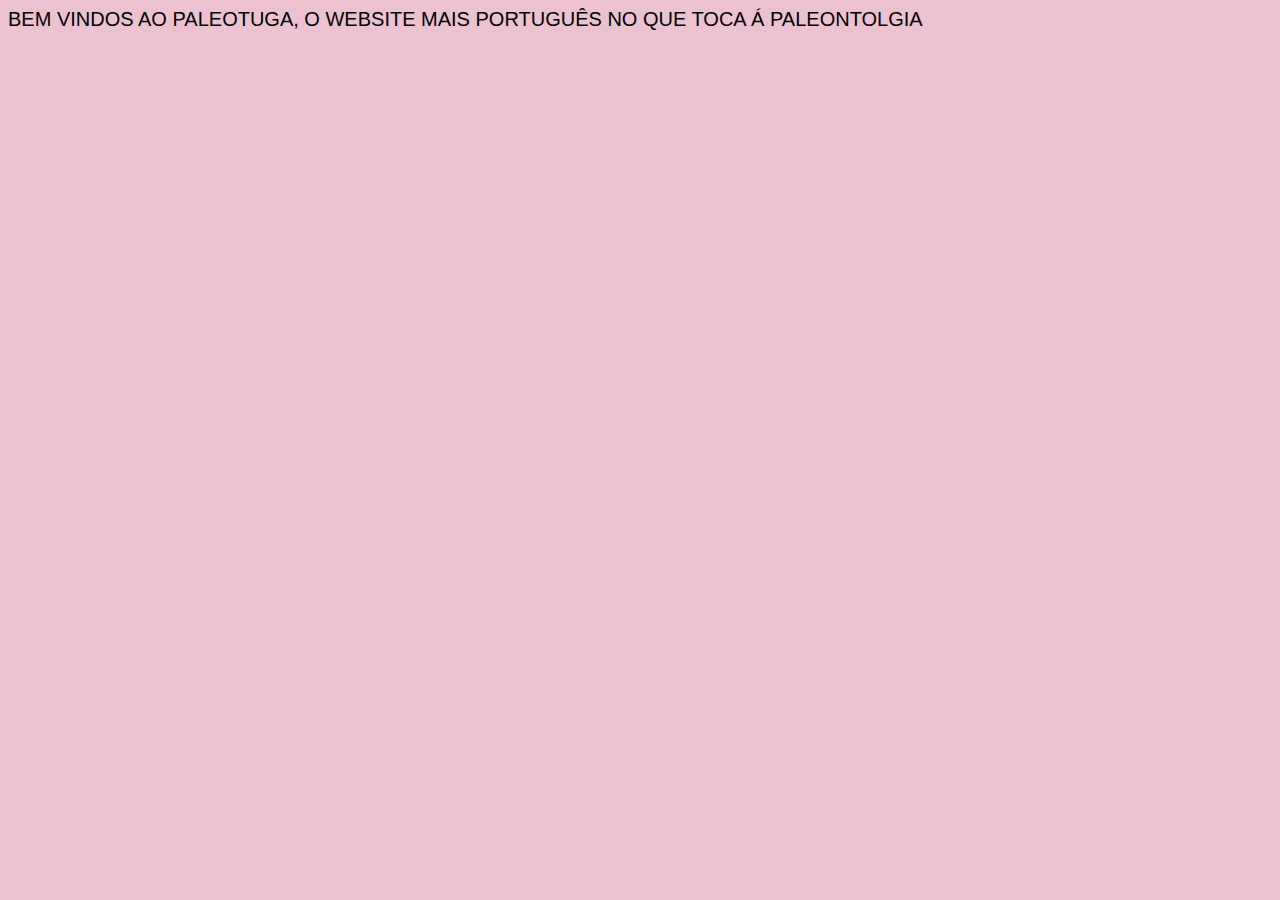
<file: Paleotuga.html>
<!DOCTYPE html>
<html>
<head>
	<link rel="stylesheet" type="text/css" href="Paleotuga.css">
	<title>Paleotuga</title>
</head>
<body>
BEM VINDOS AO PALEOTUGA, O WEBSITE MAIS PORTUGUÊS NO QUE TOCA Á PALEONTOLGIA 
</body>

</html>
</file>
<file: Paleotuga.css>
{
  box-sizing: border-box;
  background-image:LOGOTIPO_PALEOTUGA_3.png
  background-repeat: no-repeat;
}
img {
margin-left: -65px;
margin-top: -80px;
float:left;
padding: 20px;
}
body {
  margin: 20;
    background-color: #ecc2d1;
    font-size: 20px;
    text-align: left;
    font-family: Arial, Helvetica;
    box-sizing: border-box;
    color: black;
}

h1 

{
  font-size: 50px;
  font-family: Arial;
  color: red;
  border-style: solid;
  text-align: center;
}

h2 
{
  border-style: solid;
  border: 2px solid black;
  border-radius: 14px;
  padding: 15px;
  text-align: center;
  font-size: 40px;
  font-family: calibri;

}
</file>
